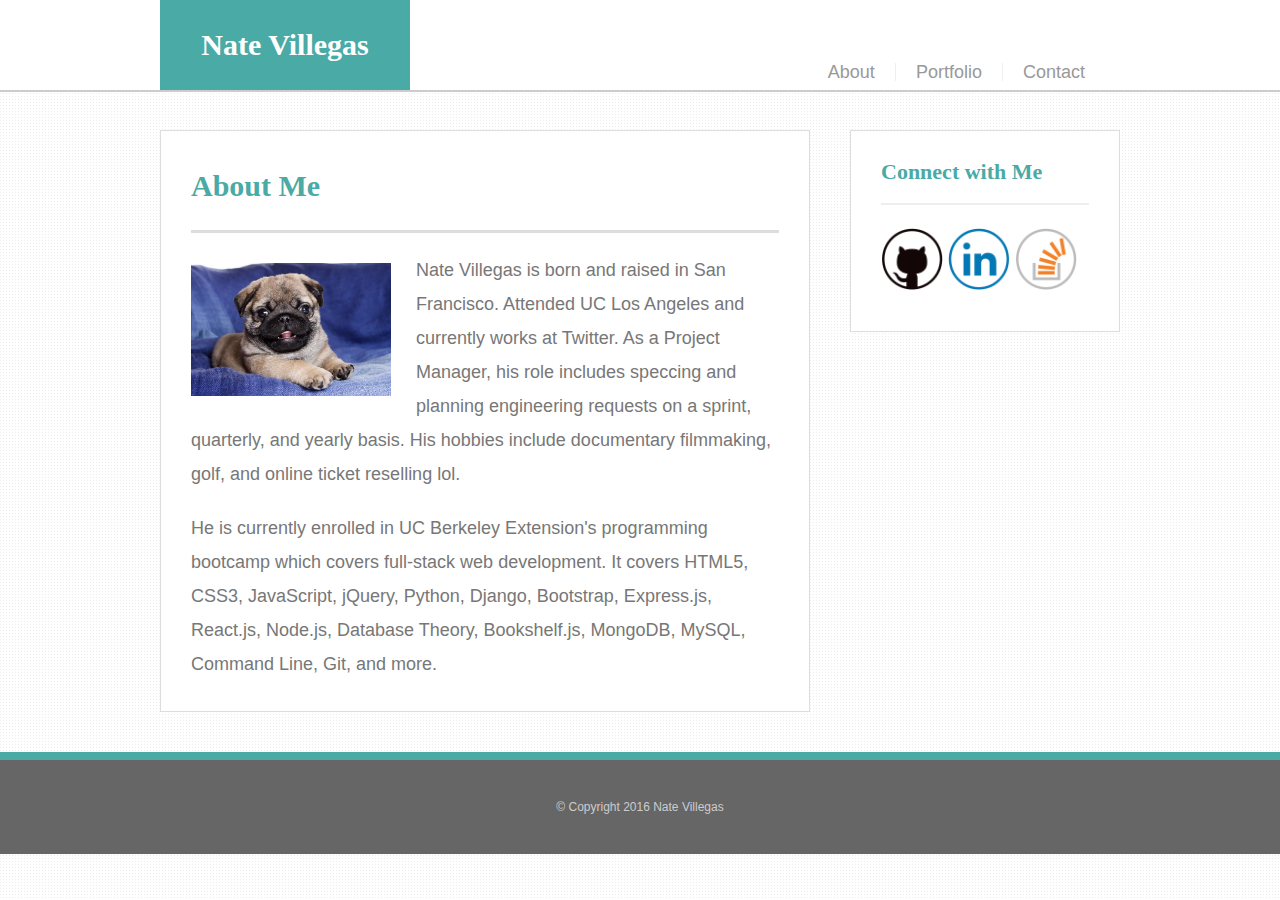
<file: index.html>
<!DOCTYPE html>
<html lang="en-us">
<head>
	<title>About Nate</title>
	<link rel="stylesheet" type="text/css" href="assets/css/reset.css">
	<link rel="stylesheet" type="text/css" href="assets/css/style.css">
	<meta name="viewport" content="width=device-width, initial-scale=1">
	<link rel="stylesheet" href="https://cdnjs.cloudflare.com/ajax/libs/font-awesome/4.7.0/css/font-awesome.min.css">

</head>
<body>

	<header id="top">
		<div class="container">
			<p id="staticName">Nate Villegas</p>
			<nav>
				<a href="index.html">About</a>
				<a href="portfolio.html">Portfolio</a>
				<a href="contact.html">Contact</a>
			</nav>
		</div>
	</header>

	<div id="middle" class="container">
		<section class="centerSection">
			<h1>About Me</h1>
			<img src="assets/images/natepic.jpg" class="natePic">
			<p>
				Nate Villegas is born and raised in San Francisco. Attended UC Los Angeles and currently works at Twitter. As a Project Manager, his role includes speccing and planning engineering requests on a sprint, quarterly, and yearly basis. His hobbies include documentary filmmaking, golf, and online ticket reselling lol.
			</p>
			<p>
				He is currently enrolled in UC Berkeley Extension's programming bootcamp which covers full-stack web development. It covers HTML5, CSS3, JavaScript, jQuery, Python, Django, Bootstrap, Express.js, React.js, Node.js, Database Theory, Bookshelf.js, MongoDB, MySQL, Command Line, Git, and more.
			</p>
		</section>

		<section class="rightSection">
			<div class="connectContent">
				<h2>Connect with Me</h2>
				<a href="https://github.com/natevillegas"><img src="assets/images/github.png" id="icons"></a>
				<a href="https://linkedin.com/natevillegas"><img src="assets/images/linkedin.png" id="icons"></a>
				<a href="http://stackoverflow.com/users/7928568/vwvwvwvv"><img src="assets/images/stackoverflow.png" id="icons"></a>
			</div>
		</section>
	</div>

	<footer>
		<div class="container">
			&copy; Copyright 2016 Nate Villegas
		</div>
	</footer>

</body>
</html>
</file>
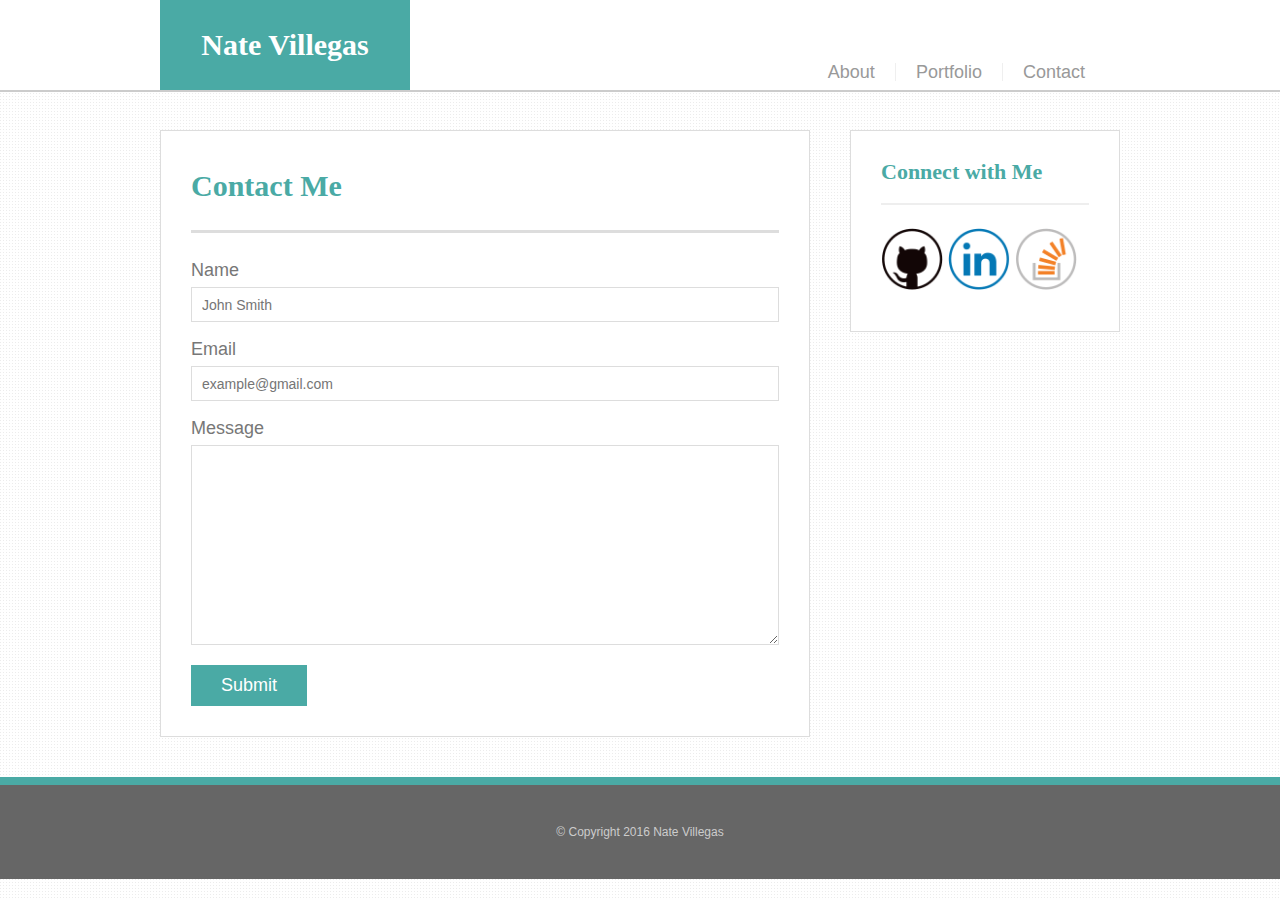
<file: contact.html>
<!DOCTYPE html>
<html lang="en-us">
<head>
	<title>Nate's Contact</title>
	<link rel="stylesheet" type="text/css" href="assets/css/reset.css">
	<link rel="stylesheet" type="text/css" href="assets/css/style.css">
	<meta name="viewport" content="width=device-width, initial-scale=1">
	<link rel="stylesheet" href="https://cdnjs.cloudflare.com/ajax/libs/font-awesome/4.7.0/css/font-awesome.min.css">

</head>
<body>
	<header id="top">
		<div class="container">
			<p id="staticName">Nate Villegas</p>
			<nav>
				<a href="index.html">About</a>
				<a href="portfolio.html">Portfolio</a>
				<a href="contact.html">Contact</a>
			</nav>
		</div>
	</header>

	<div id="middle" class="container">
		<section class="centerSection" id="contactSection">
			
			<h1>Contact Me</h1>

			<form id="contact-form">
				<ul>
					<li>
						<label for="name">Name</label>
						<input type="text" id="name" name="name" placeholder="John Smith">
					</li>
					<li>
						<label for="email">Email</label>
						<input type="email" id="email" name="email" placeholder="example@gmail.com">
					</li>
					<li>
						<label for="message">Message</label>
						<textarea id="message" name="message"></textarea>
					</li>
				</ul>
				<input type="submit">
			</form>

		</section>

		<section class="rightSection">
			<div class="connectContent">
				<h2>Connect with Me</h2>
				<a href="https://github.com/natevillegas"><img src="assets/images/github.png" id="icons"></a>
				<a href="https://linkedin.com/natevillegas"><img src="assets/images/linkedin.png" id="icons"></a>
				<a href="http://stackoverflow.com/users/7928568/vwvwvwvv"><img src="assets/images/stackoverflow.png" id="icons"></a>
			</div>
		</section>
	</div>

	<footer>
		<div class="container">
			&copy; Copyright 2016 Nate Villegas
		</div>
	</footer>
</body>
</html>
</file>
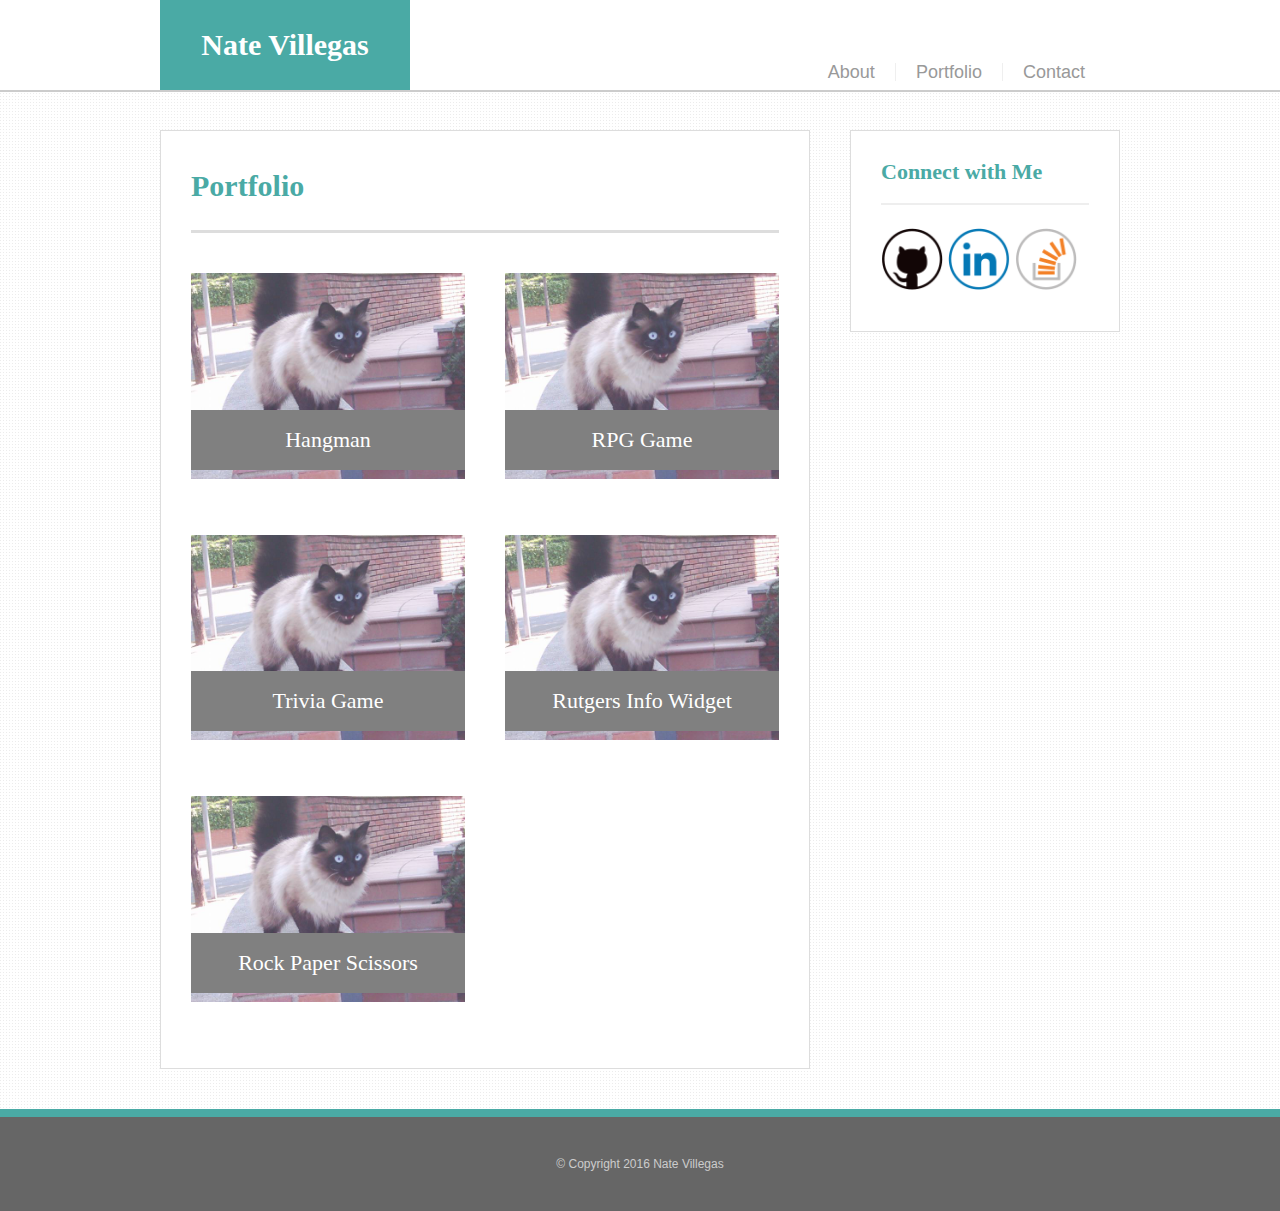
<file: portfolio.html>
<!DOCTYPE html>
<html lang="en-us">
<head>
	<title>Nate's Portfolio</title>
	<link rel="stylesheet" type="text/css" href="assets/css/reset.css">
	<link rel="stylesheet" type="text/css" href="assets/css/style.css">
	<meta name="viewport" content="width=device-width, initial-scale=1">
	<link rel="stylesheet" href="https://cdnjs.cloudflare.com/ajax/libs/font-awesome/4.7.0/css/font-awesome.min.css">

</head>

<body>
	<header id="top">
		<div class="container">
			<p id="staticName">Nate Villegas</p>
			<nav>
				<a href="index.html">About</a>
				<a href="portfolio.html">Portfolio</a>
				<a href="contact.html">Contact</a>
			</nav>
		</div>
	</header>

	<div id="middle" class="container">
		<section class="centerSection">
			
			<h1>Portfolio</h1>

			<div class="portfolioElement">
				<img src="assets/images/portfoliopic.jpg" alt="hangman">
				<h3>Hangman</h3>
			</div>
			<div class="portfolioElement">
				<img src="assets/images/portfoliopic.jpg" alt="RPG Game">
				<h3>RPG Game</h3>
			</div>
			<div class="portfolioElement">
				<img src="assets/images/portfoliopic.jpg" alt="Trivia Game">
				<h3>Trivia Game</h3>
			</div>
			<div class="portfolioElement">
				<img src="assets/images/portfoliopic.jpg" alt="Rutgers Info Widget">
				<h3>Rutgers Info Widget</h3>
			</div>
			<div class="portfolioElement">
				<img src="assets/images/portfoliopic.jpg" alt="Rock Paper Scissors">
				<h3>Rock Paper Scissors</h3>
			</div>

		</section>

		<section class="rightSection">
			<div class="connectContent">
				<h2>Connect with Me</h2>
				<a href="https://github.com/natevillegas"><img src="assets/images/github.png" id="icons"></a>
				<a href="https://linkedin.com/natevillegas"><img src="assets/images/linkedin.png" id="icons"></a>
				<a href="http://stackoverflow.com/users/7928568/vwvwvwvv"><img src="assets/images/stackoverflow.png" id="icons"></a>
			</div>
		</section>
	</div>

	<footer>
		<div class="container">
			&copy; Copyright 2016 Nate Villegas
		</div>
	</footer>
</body>
</html>
</file>
<file: assets/css/style.css>
body {
  font-family: Arial, "Helvetica Neue", Helvetica, sans-serif;
  font-size: 18px;
  line-height: 34px;
  color: #777;
  background-image: url("../images/background.png");
}

* {
  box-sizing: border-box;
}

/* general */
.container {
  width: 100%;
  max-width: 960px;
  margin: 0 auto;
  clear: both;
}
h1, h2, h3, p {
  margin-bottom: 20px;
}

p:last-child {
  margin-bottom: 0;
}

h1, h2, h3 {
  font-family: Georgia, Times, "Times New Roman", serif;
  font-weight: 700;
  color: #4aaaa5;
}

h1 {
  padding-bottom: 20px;
  font-size: 30px;
  line-height: 49px;
  border-bottom: 3px solid #ddd;
}

h2, h3 {
  font-size: 22px;
}

/* header */
#top {
  position: fixed;
  z-index: 99;
  width: 100%;
  margin: 0 0 30px;
  overflow: auto;
  color: #fff;
  background: #fff;
  border-bottom: 2px solid #ccc;
}

#staticName {
  float: left;
  width: 250px;
  height: 90px;
  font-family: Georgia, Times, "Times New Roman", serif;
  font-size: 30px;
  font-weight: 700;
  line-height: 90px;
  color: #fff;
  text-align: center;
  text-decoration: none;
  background: #4aaaa5;
  margin-bottom: 0px;
}

nav {
  float: right;
  margin-top: 55px;
}

nav a {
  display: inline-block;
  padding-right: 20px;
  margin-right: 15px;
  line-height: 18px;
  color: #999;
  text-decoration: none;
  border-right: 1px solid #efefef;
}

nav a:last-child {
  border-right: 0 none;
}

/* footer */
footer {
  padding: 30px 0;
  clear: both;
  font-size: 12px;
  color: #fff;
  color: #ccc;
  text-align: center;
  background: #666;
  border-top: 8px solid #4aaaa5;
}

/* sidebar */
.rightSection {
  float: right;
  width: 100%;
  max-width: 270px;
  padding: 30px;
  margin-bottom: 20px;
  background: #fff;
  border: 1px solid #ddd;
}

h3,
.rightSection h2 {
  padding-bottom: 20px;
  margin-bottom: 15px;
  line-height: 22px;
  border-bottom: 2px solid #eee;
}

#icons {
  width: 62px;
  height: 62px;
  margin-top: 8px;
  margin-right: 5px;
}

#icons:last-child {
  margin-right: 0;
}

/* main */
#middle {
  padding-top: 130px;
}

.centerSection {
  float: left;
  width: 100%;
  max-width: 650px;
  padding: 30px;
  margin: 0 0 40px;
  background: #fff;
  border: 1px solid #ddd;
}

/* portfolio page */
.portfolioElement {
  position: relative;
  float: left;
  width: 274px;
  margin: 20px 0 25px;
  overflow: auto;
}

.portfolioElement:nth-child(even) {
  margin-right: 40px;
}

.portfolioElement img {
  width: 100%;
  border: 0 none;
  opacity: 0.8;
}

.portfolioElement h3 {
  position: absolute;
  bottom: 20px;
  width: 100%;
  padding: 15px;
  margin-bottom: 0;
  font-weight: 300;
  line-height: 30px;
  color: #fff;
  text-align: center;
  background: #808080;
  border-bottom: 0;
}

.natePic {
  float: left;
  width: 200px;
  height: auto;
  margin-top: 10px;
  margin-right: 25px;
}

/* contact page */
#contact-form ul {
  margin-bottom: 20px;
}

#contact-form li {
  margin-bottom: 10px;
}

label,
input[type=text],
input[type=email],
textarea {
  display: block;
  width: 100%;
}

input[type=text],
input[type=email],
textarea {
  height: 35px;
  padding: 0 10px;
  font-size: 14px;
  border: 1px solid #ddd;
}

textarea {
  height: 200px;
}

input[type=submit] {
  padding: 10px 30px;
  font-size: 18px;
  color: #fff;
  cursor: pointer;
  background: #4aaaa5;
  border: 0 none;
}

/* Media queries for when screen is 980px */
@media screen and (max-width: 980px) {

  /* header */
  #staticName {
    margin-left: 60px;
  }

  nav {
    margin-right: 60px;
  }

  /* main */
  #middle {
    max-width: 980px;
  }

  .centerSection {
    margin-left: 60px;
    max-width: 420px;
  }

  .natePic {
    width: 100%;
    height: auto;
    margin: 10px auto 20px auto;
    overflow: auto;
  }

  /* sidebar */
  .rightSection {
    float: left;
    margin-left: 50px;

  }

  .portfolioElement {
  clear: both;
  width: 100%;
  }

}

/* Media queries for when screen is 768px */
@media screen and (max-width: 768px) {

  /* header */
  #staticName {
    margin-left: 60px;
  }

  nav {
    margin-right: 50px;
  }

  /* main */
  #middle {
    max-width: 768px;
  }

  .centerSection {
    margin-left: 60px;
    max-width: 650px;
  }

  .natePic {
    width: 357px;
    height: auto;
    margin: 10px 20px 20px auto;
    overflow: auto;
  }

  /* sidebar */
  .rightSection {
    clear: both;
    margin-left: 60px;
    max-width: 650px;
  }

footer {
  clear: both;
}

}

/* Media queries for when screen is 640px */
@media screen and (max-width: 640px) {

/* header */
  #top {
    position: static;
    margin-bottom: 0;
  }

  #staticName {
    width: 100%;
    height: 90px;
    margin: 0;
  }

  nav {
    width: 100%;
    margin: auto;
    text-align: center;
  }

  nav a:last-child {
    padding-right: 0;
    margin-right: 0;
  }

  /* main */
  #middle {
    padding-top: 0px;
    max-width: 100%;
  }

  .centerSection {
    margin: 20px 15px 40px 15px;
    width: auto;
    overflow: auto;
  }

  .natePic {
    width: 100%;
    height: auto;
    margin: 10px auto 20px auto;
    overflow: auto;
  }

  /* sidebar */
  .rightSection {
    overflow: auto;
    clear: both;
    margin-left: 15px;
    margin-right: 15px;
    max-width: 94%;
  }

  .portfolioElement {
  clear: both;
  width: 100%;
  }

  #contactSection {
    width: 94%;
    overflow: auto;
  }

}
</file>
